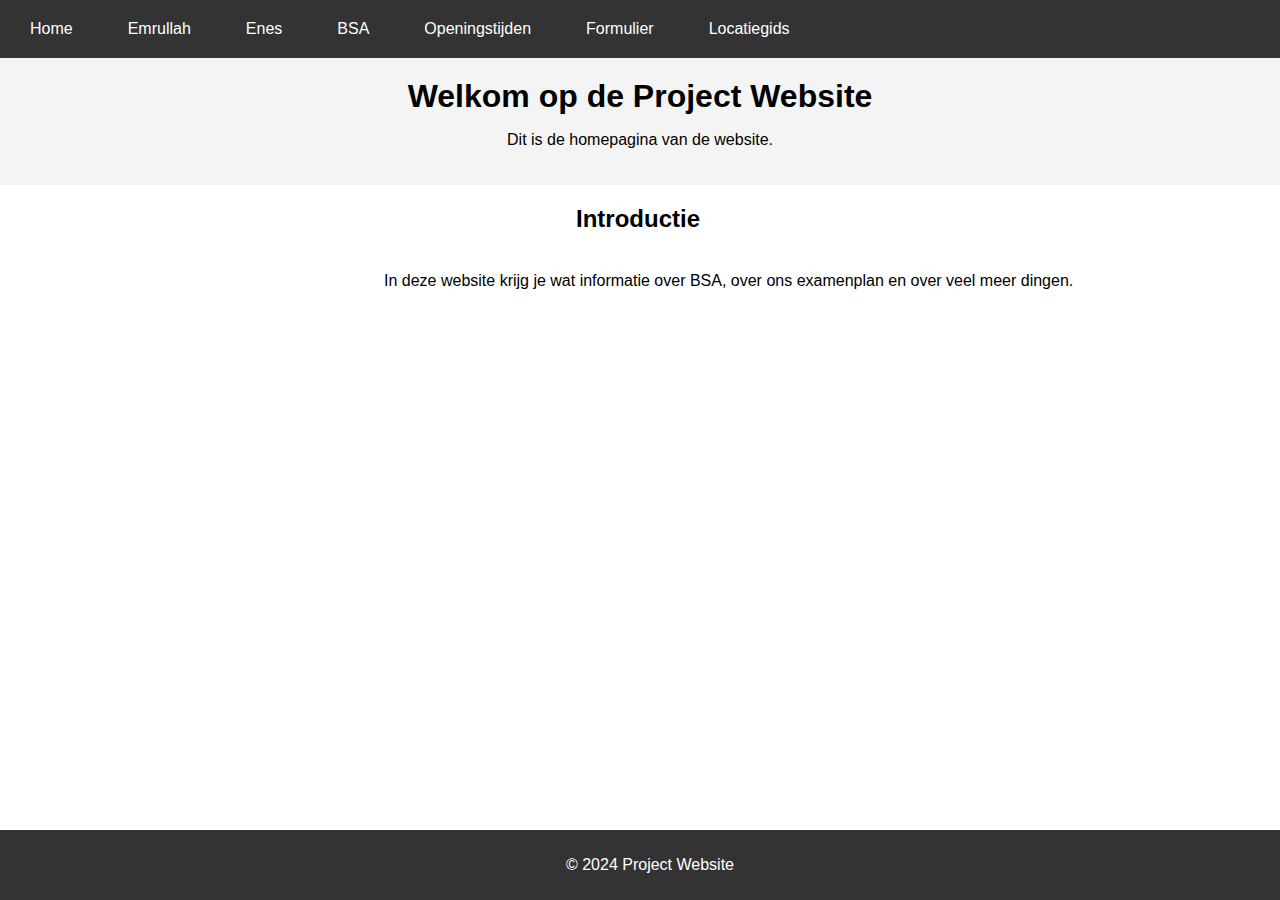
<file: index.html>
<!DOCTYPE html>
<html lang="nl">
<head>
    <meta charset="UTF-8">
    <meta name="viewport" content="width=device-width, initial-scale=1.0">
    <title>Project Website</title>
    <link rel="stylesheet" href="style.css">
</head>
<body>

    <!-- Menu -->
    <nav>
        <ul>
                <li><a href="index.html">Home</a></li>
                <li><a href="student-1.html">Emrullah</a></li>
                <li><a href="student-2.html">Enes</a></li>
                <li><a href="bsa.html">BSA</a></li>
                <li><a href="open.html">Openingstijden</a></li>
                <li><a href="formulier.html">Formulier</a></li>
                <li><a href="#">Locatiegids</a>
                <ul>
                    <li><a href="ziek.html">Ziekmelding</a></li>
                    <li><a href="kantine.html">Kantine</a></li>
                    <li><a href="kluisjes.html">Kluisjes</a></li>
                    <li><a href="bereik.html">Bereikbaarheid</a></li>
                </ul>
            </li>
        </ul>
    </nav>


    <!-- Home Page Content -->
    <header>
        <h1>Welkom op de Project Website</h1>
        <p>Dit is de homepagina van de website.</p>
    </header>

    <section>
        <h2 class="intro">Introductie</h2>
        <p class="par">In deze website krijg je wat informatie over BSA, over ons examenplan en over veel meer dingen.</p>
    </section>

    <footer>
        <p>&copy; 2024 Project Website</p>
    </footer>

</body>
</html>
</file>
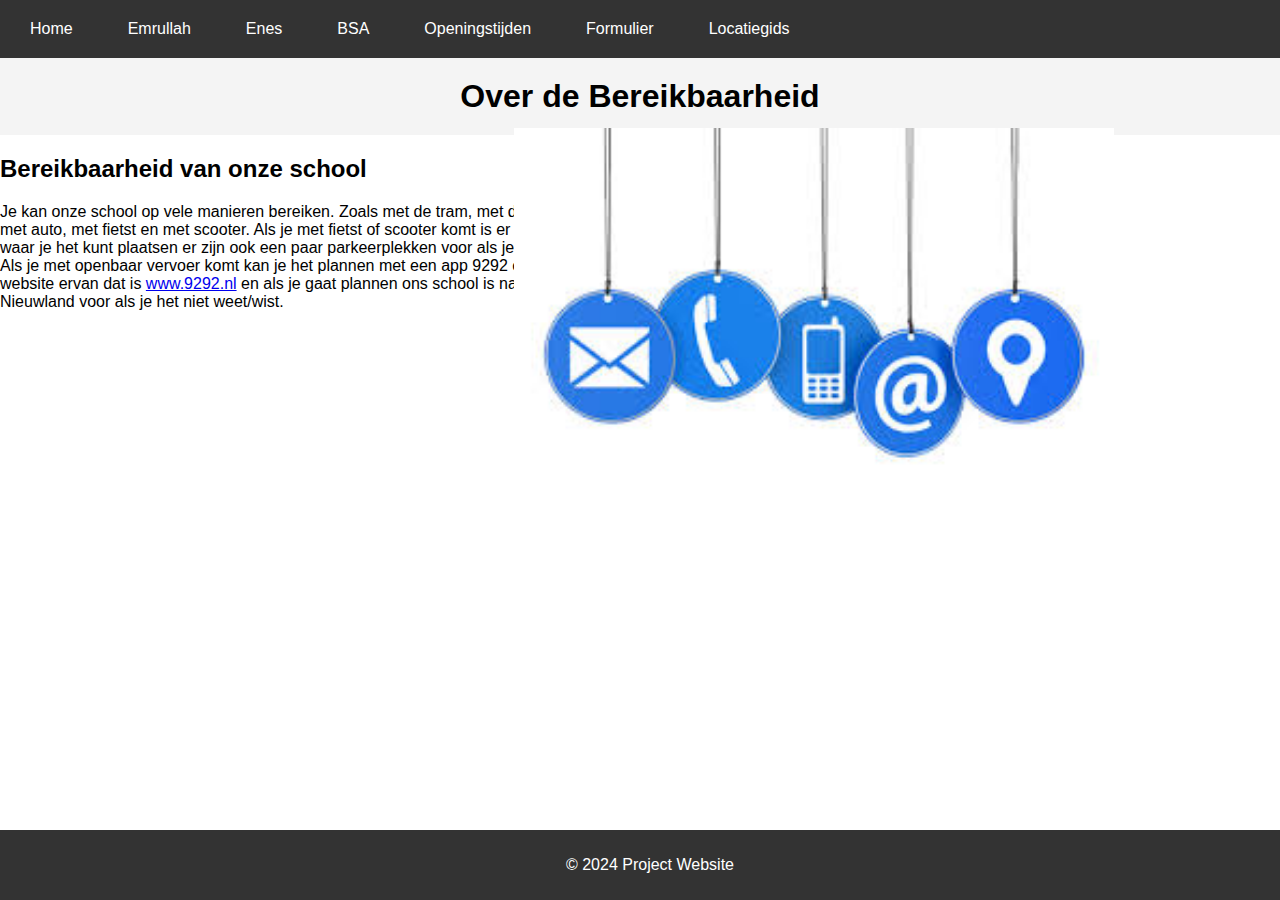
<file: bereik.html>
<!DOCTYPE html>
<html lang="nl">
<head>
    <meta charset="UTF-8">
    <meta name="viewport" content="width=device-width, initial-scale=1.0">
    <title>Tabel Voorbeeld</title>
    <link rel="stylesheet" href="style.css">
</head>
<body>

    <!-- Menu -->
    <!-- Menu -->
    <nav>
        <ul>
                <li><a href="index.html">Home</a></li>
                <li><a href="student-1.html">Emrullah</a></li>
                <li><a href="student-2.html">Enes</a></li>
                <li><a href="bsa.html">BSA</a></li>
                <li><a href="open.html">Openingstijden</a></li>
                <li><a href="formulier.html">Formulier</a></li>
                <li><a href="#">Locatiegids</a>
                <ul>
                    <li><a href="ziek.html">Ziekmelding</a></li>
                    <li><a href="kantine.html">Kantine</a></li>
                    <li><a href="kluisjes.html">Kluisjes</a></li>
                    <li><a href="bereik.html">Bereikbaarheid</a></li>
                </ul>
            </li>
        </ul>
    </nav>

    <!-- Content -->
    <header>
        <h1>Over de Bereikbaarheid</h1>
    </header>

    <section>
        <h2>Bereikbaarheid van onze school</h2>
        <p>Je kan onze school op vele manieren bereiken. Zoals met de tram, met de metro, <br>
        met auto, met fietst en met scooter. Als je met fietst of scooter komt is er een fietstenhok <br>
        waar je het kunt plaatsen er zijn ook een paar parkeerplekken voor als je met auto komt. <br>
        Als je met openbaar vervoer komt kan je het plannen met een app 9292 er is ook een <br>
        website ervan dat is <a target="_blank" href="https://www.9292.nl">www.9292.nl</a> en 
        als je gaat plannen ons school is naast station Schiedam <br>
        Nieuwland voor als je het niet weet/wist.</p>
    </section>
<img src="img/bereik.png" alt="bereikbaar foto" width="600px" height="400px">
    <footer>
        <p>&copy; 2024 Project Website</p>
    </footer>
</body>
</html>
</file>
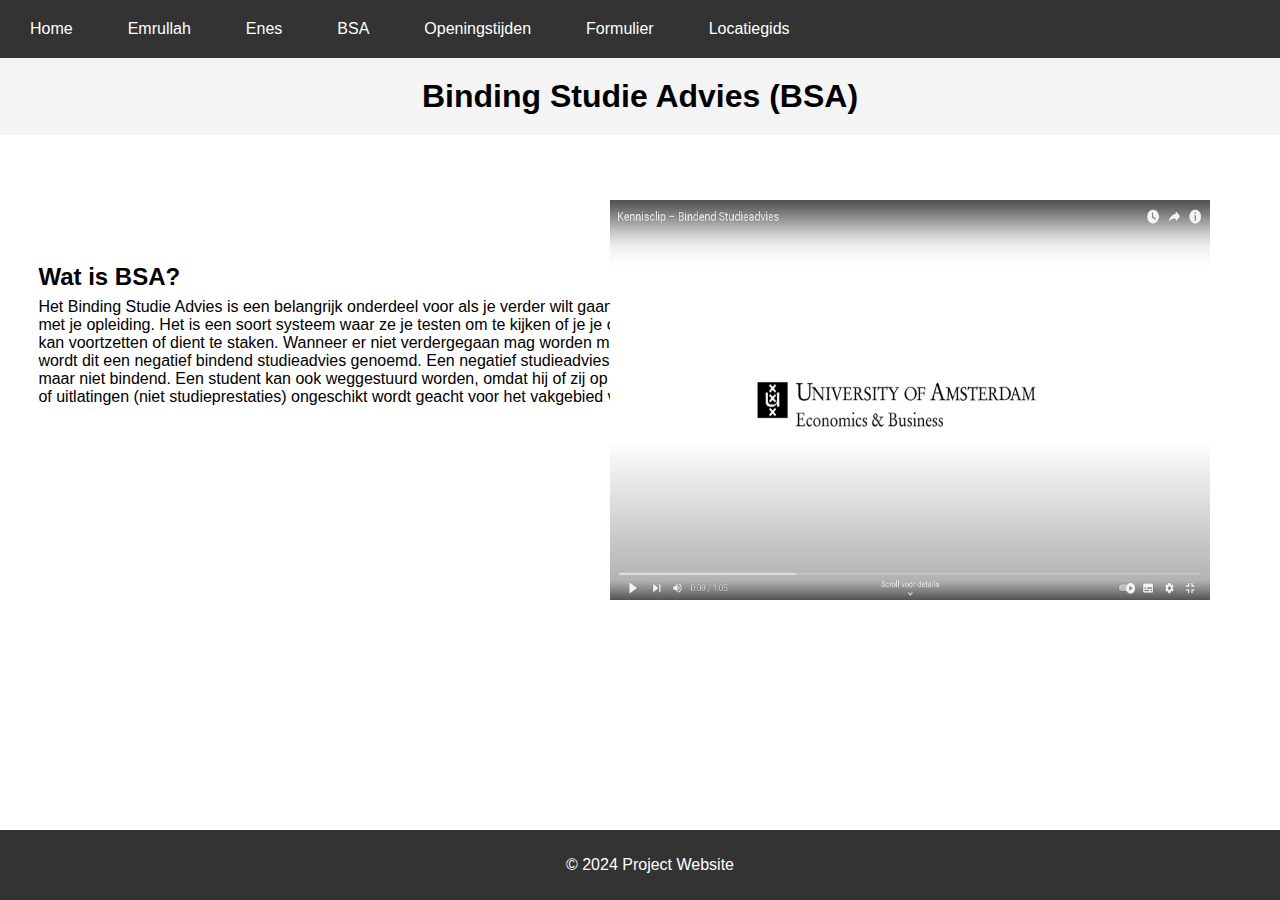
<file: bsa.html>
<!DOCTYPE html>
<html lang="nl">
<head>
    <meta charset="UTF-8">
    <meta name="viewport" content="width=device-width, initial-scale=1.0">
    <title>BSA Informatie</title>
    <link rel="stylesheet" href="style.css">
</head>
<body>

    <!-- Menu -->
    <nav>
        <ul>
                <li><a href="index.html">Home</a></li>
                <li><a href="student-1.html">Emrullah</a></li>
                <li><a href="student-2.html">Enes</a></li>
                <li><a href="bsa.html">BSA</a></li>
                <li><a href="open.html">Openingstijden</a></li>
                <li><a href="formulier.html">Formulier</a></li>
                <li><a href="#">Locatiegids</a>
                <ul>
                    <li><a href="ziek.html">Ziekmelding</a></li>
                    <li><a href="kantine.html">Kantine</a></li>
                    <li><a href="kluisjes.html">Kluisjes</a></li>
                    <li><a href="bereik.html">Bereikbaarheid</a></li>
                </ul>
            </li>
        </ul>
    </nav>

    <!-- Content -->
    <header>
        <h1>Binding Studie Advies (BSA)</h1>
    </header>

    <section>
        <h2 class="BSA">Wat is BSA?</h2>
        <p class="para">Het Binding Studie Advies is een belangrijk onderdeel voor als je verder wilt gaan  <br>
        met je opleiding. Het is een soort systeem waar ze je testen om te kijken of je je opleiding  <br>
        kan voortzetten of dient te staken. Wanneer er niet verdergegaan mag worden met de studie, <br>
        wordt dit een negatief bindend studieadvies genoemd. Een negatief studieadvies is vergelijkbaar, <br>
        maar niet bindend. Een student kan ook weggestuurd worden, omdat hij of zij op basis van gedrag <br>
        of uitlatingen (niet studieprestaties) ongeschikt wordt geacht voor het vakgebied van de opleiding</p>
    </section>
<a href="https://www.youtube.com/watch?v=dbpS2KCcEu0" target="_blank"><img class="bssa" src="img/bsa.png" alt="bsa video" height="400px" width="600px"> </a>

    <footer>
        <p>&copy; 2024 Project Website</p>
    </footer>

</body>
</html>
</file>
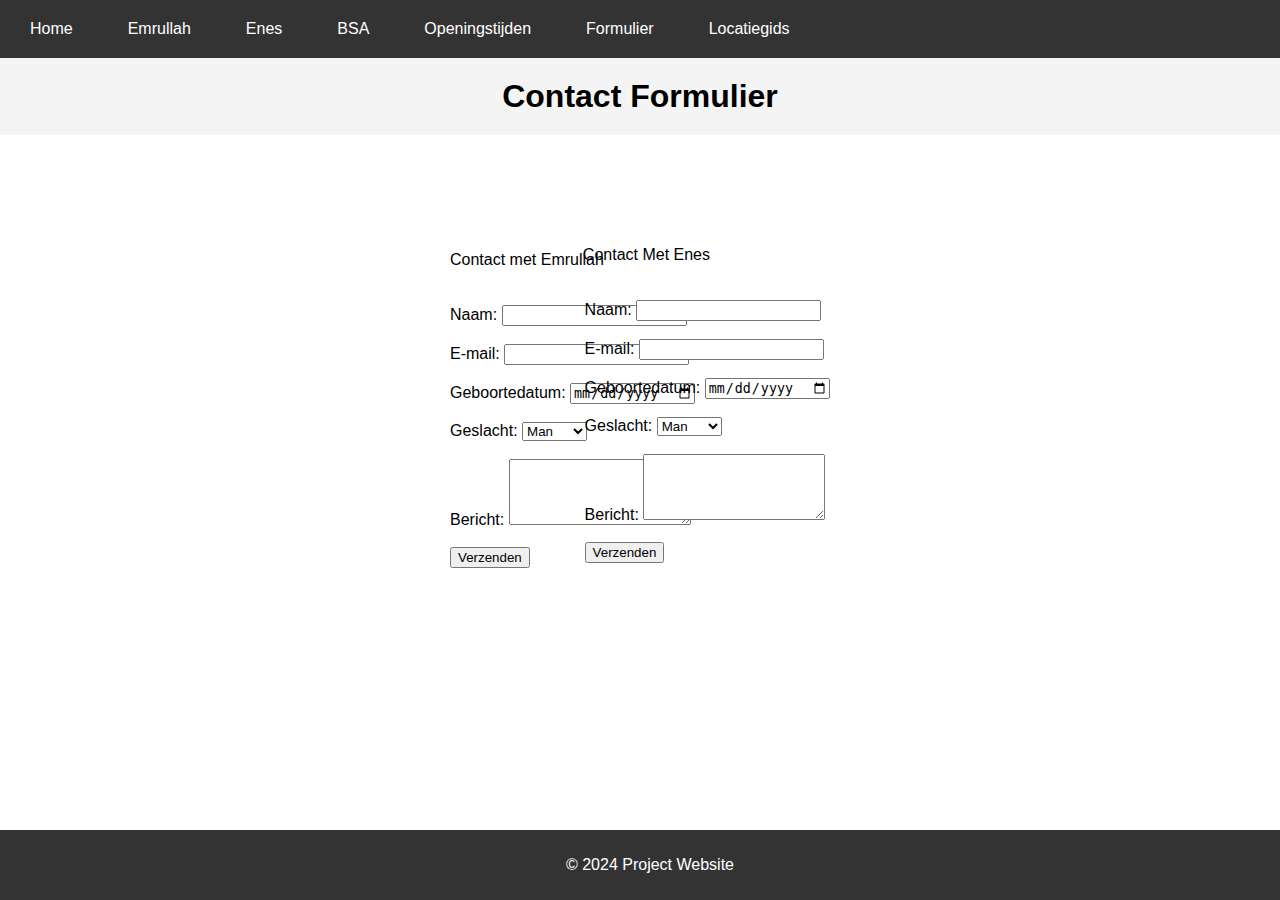
<file: formulier.html>
<!DOCTYPE html>
<html lang="nl">
<head>
    <meta charset="UTF-8">
    <meta name="viewport" content="width=device-width, initial-scale=1.0">
    <title>Contact Formulier</title>
    <link rel="stylesheet" href="style.css">
</head>
<body>


    <!-- Menu -->
    <nav>
        <ul>
                <li><a href="index.html">Home</a></li>
                <li><a href="student-1.html">Emrullah</a></li>
                <li><a href="student-2.html">Enes</a></li>
                <li><a href="bsa.html">BSA</a></li>
                <li><a href="open.html">Openingstijden</a></li>
                <li><a href="formulier.html">Formulier</a></li>
                <li><a href="#">Locatiegids</a>
                <ul>
                    <li><a href="ziek.html">Ziekmelding</a></li>
                    <li><a href="kantine.html">Kantine</a></li>
                    <li><a href="kluisjes.html">Kluisjes</a></li>
                    <li><a href="bereik.html">Bereikbaarheid</a></li>
                </ul>
            </li>
        </ul>
    </nav>

    <!-- Formulier Content -->
    <header>
        <h1>Contact Formulier</h1>
    </header>
<p class="emrull">Contact met Emrullah</p>
    <section class="emrul">
        <form action="#" method="post">
            <label for="naam">Naam:</label>
            <input type="text" id="naam" name="naam" required> <br> <br>

            <label for="email">E-mail:</label>
            <input type="email" id="email" name="email" required> <br> <br>

            <label for="geboortedatum">Geboortedatum:</label>
            <input type="date" id="geboortedatum" name="geboortedatum" required> <br> <br>

            <label for="geslacht">Geslacht:</label>
            <select id="geslacht" name="geslacht" required>
                <option value="man">Man</option>
                <option value="vrouw">Vrouw</option>
                <option value="anders">Anders</option>
            </select> <br> <br> 

            <label for="bericht">Bericht:</label>
            <textarea id="bericht" name="bericht" rows="4" required></textarea> <br> <br>

        

            <input type="submit" value="Verzenden">
        </form>
    </section>
    <p class="ennnes">Contact Met Enes</p>
<section class="ennes">
    <form action="path/to/your-server-side-script" method="post">
        <label for="name">Naam:</label>
        <input type="text" id="name" name="name" required><br> <br>

    
    
        <label for="email">E-mail:</label>
        <input type="email" id="email" name="email" required><br> <br>
    
        <label for="geboortedatum">Geboortedatum:</label>
        <input type="date" id="geboortedatum" name="geboortedatum" required> <br> <br>

        <label for="geslacht">Geslacht:</label>
        <select id="geslacht" name="geslacht" required>
            <option value="man">Man</option>
            <option value="vrouw">Vrouw</option>
            <option value="anders">Anders</option>
        </select> <br> <br> 

        <label for="message">Bericht:</label>
        <textarea id="message" name="message" rows="4" required></textarea><br> <br>
    
        <button type="submit">Verzenden</button>
    </form>
    
</section> 
<div class="foot">
    <p>&copy; 2024 Project Website</p>
</div>

</body>
</html>
</file>
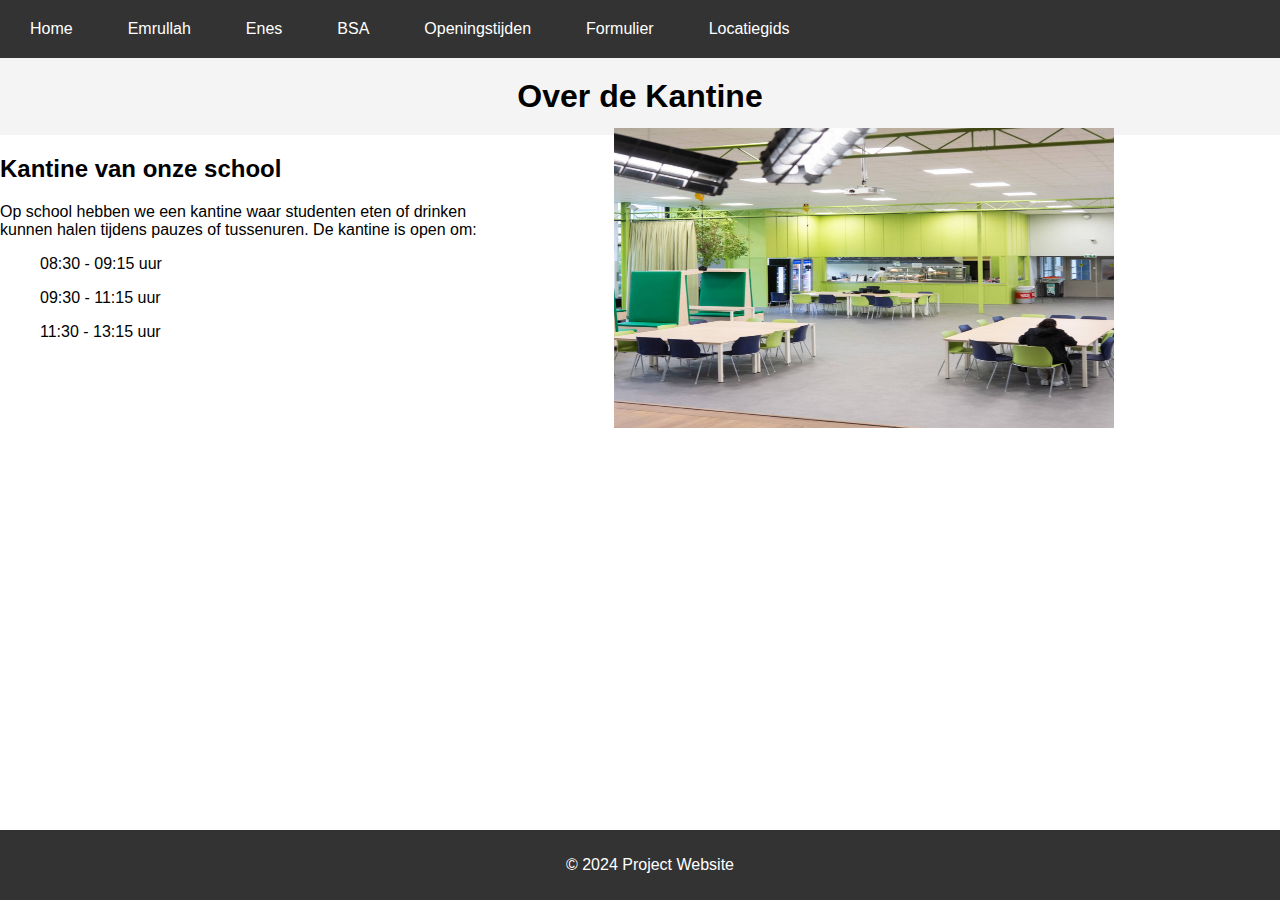
<file: kantine.html>
<!DOCTYPE html>
<html lang="nl">
<head>
    <meta charset="UTF-8">
    <meta name="viewport" content="width=device-width, initial-scale=1.0">
    <title>Tabel Voorbeeld</title>
    <link rel="stylesheet" href="style.css">
</head>
<body>

    <!-- Menu -->
    <nav>
        <ul>
                <li><a href="index.html">Home</a></li>
                <li><a href="student-1.html">Emrullah</a></li>
                <li><a href="student-2.html">Enes</a></li>
                <li><a href="bsa.html">BSA</a></li>
                <li><a href="open.html">Openingstijden</a></li>
                <li><a href="formulier.html">Formulier</a></li>
                <li><a href="#">Locatiegids</a>
                <ul>
                    <li><a href="ziek.html">Ziekmelding</a></li>
                    <li><a href="kantine.html">Kantine</a></li>
                    <li><a href="kluisjes.html">Kluisjes</a></li>
                    <li><a href="bereik.html">Bereikbaarheid</a></li>
                </ul>
            </li>
        </ul>
    </nav>


    <!-- Content -->
    <header>
        <h1>Over de Kantine</h1>
    </header>

    <section>
        <h2>Kantine van onze school</h2>
        <p>Op school hebben we een kantine waar studenten eten of drinken <br>
            kunnen halen tijdens pauzes of tussenuren. De kantine is open om:
            <ul>08:30 - 09:15 uur</ul>
            <ul>09:30 - 11:15 uur</ul>
            <ul>11:30 - 13:15 uur</ul> <br>
        </p>
    </section>
<img src="img/kantine.png" alt="kantine" width="500px" height="300px">
    <footer>
        <p>&copy; 2024 Project Website</p>
    </footer>
</body>
</html>
</file>
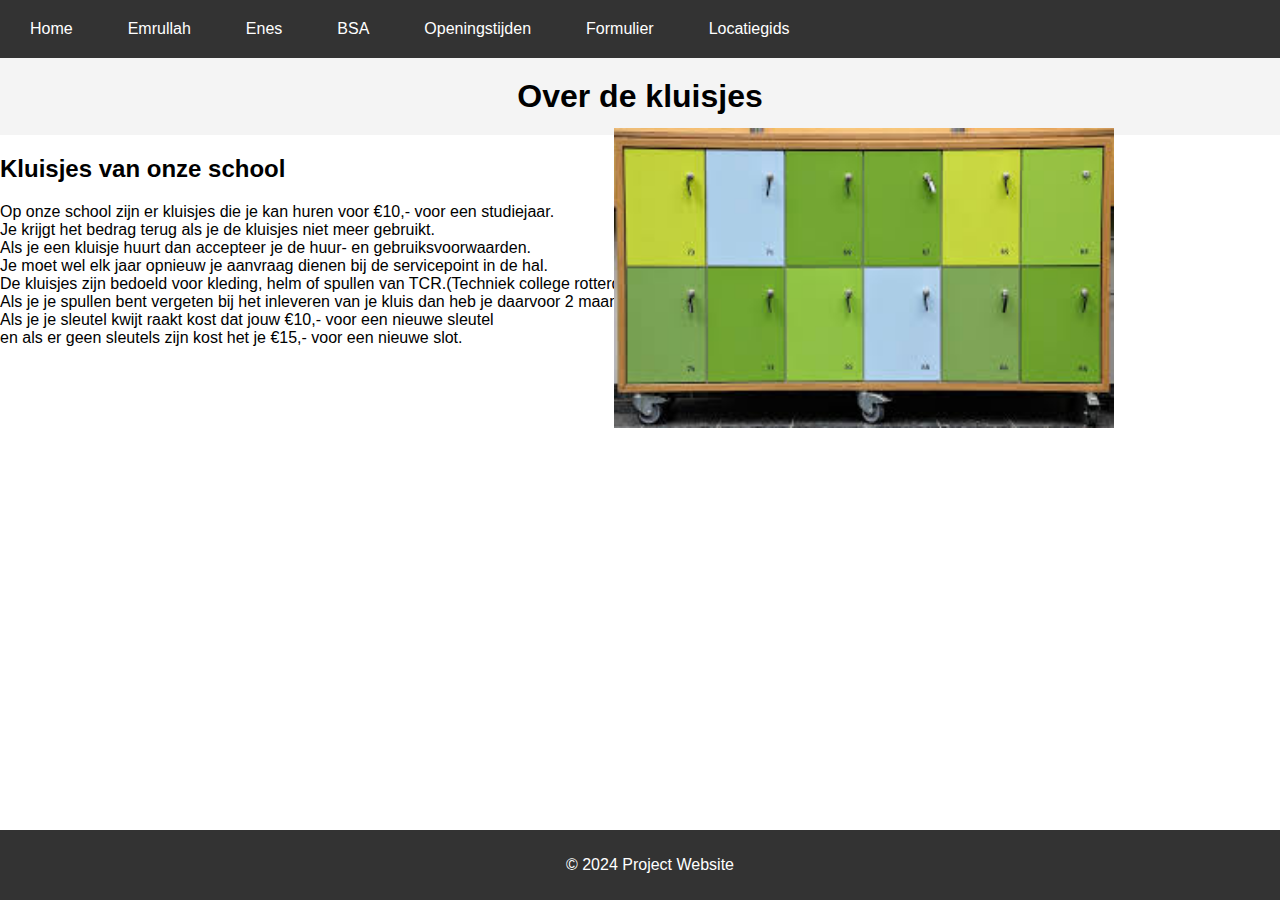
<file: kluisjes.html>
<!DOCTYPE html>
<html lang="nl">
<head>
    <meta charset="UTF-8">
    <meta name="viewport" content="width=device-width, initial-scale=1.0">
    <title>Tabel Voorbeeld</title>
    <link rel="stylesheet" href="style.css">
</head>
<body>

    <!-- Menu -->
    <nav>
        <ul>
                <li><a href="index.html">Home</a></li>
                <li><a href="student-1.html">Emrullah</a></li>
                <li><a href="student-2.html">Enes</a></li>
                <li><a href="bsa.html">BSA</a></li>
                <li><a href="open.html">Openingstijden</a></li>
                <li><a href="formulier.html">Formulier</a></li>
                <li><a href="#">Locatiegids</a>
                <ul>
                    <li><a href="ziek.html">Ziekmelding</a></li>
                    <li><a href="kantine.html">Kantine</a></li>
                    <li><a href="kluisjes.html">Kluisjes</a></li>
                    <li><a href="bereik.html">Bereikbaarheid</a></li>
                </ul>
            </li>
        </ul>
    </nav>

    <!-- Content -->
    <header>
        <h1>Over de kluisjes</h1>
    </header>

    <section>
        <h2>Kluisjes van onze school</h2>
        <p>Op onze school zijn er kluisjes die je kan huren voor €10,- voor een studiejaar. <br>
        Je krijgt het bedrag terug als je de kluisjes niet meer gebruikt. <br>
        Als je een kluisje huurt dan accepteer je de huur- en gebruiksvoorwaarden. <br>
        Je moet wel elk jaar opnieuw je aanvraag dienen bij de servicepoint in de hal. <br>
        De kluisjes zijn bedoeld voor kleding, helm of spullen van TCR.(Techniek college rotterdam.) <br>
        Als je je spullen bent vergeten bij het inleveren van je kluis dan heb je daarvoor 2 maanden tijd. <br>
        Als je je sleutel kwijt raakt kost dat jouw €10,- voor een nieuwe sleutel <br>
        en als er geen sleutels zijn kost het je €15,- voor een nieuwe slot.
        </p>
    </section>
<img src="img/kluisjes.png" alt="kluisjes" width="500px" height="300px">
    <footer>
        <p>&copy; 2024 Project Website</p>
    </footer>
</body>
</html>
</file>
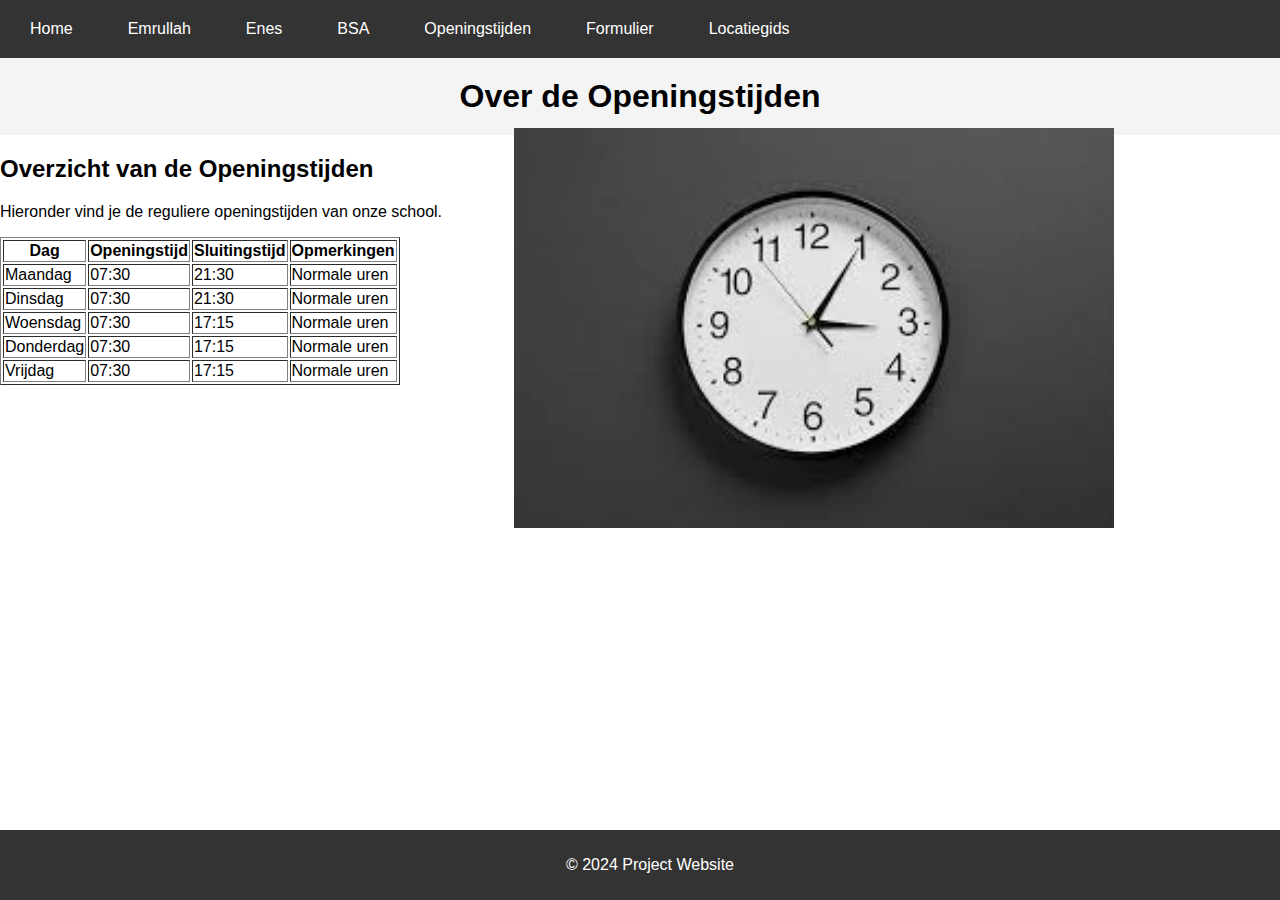
<file: open.html>
<!DOCTYPE html>
<html lang="nl">
<head>
    <meta charset="UTF-8">
    <meta name="viewport" content="width=device-width, initial-scale=1.0">
    <title>Openingstijden</title>
    <link rel="stylesheet" href="style.css">
</head>
<body>

    <!-- Menu -->
    <nav>
        <ul>
                <li><a href="index.html">Home</a></li>
                <li><a href="student-1.html">Emrullah</a></li>
                <li><a href="student-2.html">Enes</a></li>
                <li><a href="bsa.html">BSA</a></li>
                <li><a href="open.html">Openingstijden</a></li>
                <li><a href="formulier.html">Formulier</a></li>
                <li><a href="#">Locatiegids</a>
                <ul>
                    <li><a href="ziek.html">Ziekmelding</a></li>
                    <li><a href="kantine.html">Kantine</a></li>
                    <li><a href="kluisjes.html">Kluisjes</a></li>
                    <li><a href="bereik.html">Bereikbaarheid</a></li>
                </ul>
            </li>
        </ul>
    </nav>


    <!-- Openingstijden Content -->
    <header>
        <h1>Over de Openingstijden</h1>
    </header>

    <section>
        <h2>Overzicht van de Openingstijden</h2>
        <p>Hieronder vind je de reguliere openingstijden van onze school.</p>

        <!-- Tabel met Openingstijden -->
        <table border="1">
            <tr>
                <th>Dag</th>
                <th>Openingstijd</th>
                <th>Sluitingstijd</th>
                <th>Opmerkingen</th>
            </tr>
            <tr>
                <td>Maandag</td>
                <td>07:30</td>
                <td>21:30</td>
                <td>Normale uren</td>
            </tr>
            <tr>
                <td>Dinsdag</td>
                <td>07:30</td>
                <td>21:30</td>
                <td>Normale uren</td>
            </tr>
            <tr>
                <td>Woensdag</td>
                <td>07:30</td>
                <td>17:15</td>
                <td>Normale uren</td>
            </tr>
            <tr>
                <td>Donderdag</td>
                <td>07:30</td>
                <td>17:15</td>
                <td>Normale uren</td>
            </tr>
            <tr>
                <td>Vrijdag</td>
                <td>07:30</td>
                <td>17:15</td>
                <td>Normale uren</td>
            </tr>
        </table>
    </section>
<img src="img/klok.png" alt="klok" width="600px" height="400px">
    <footer>
        <p>&copy; 2024 Project Website</p>
    </footer>

</body>
</html>
</file>
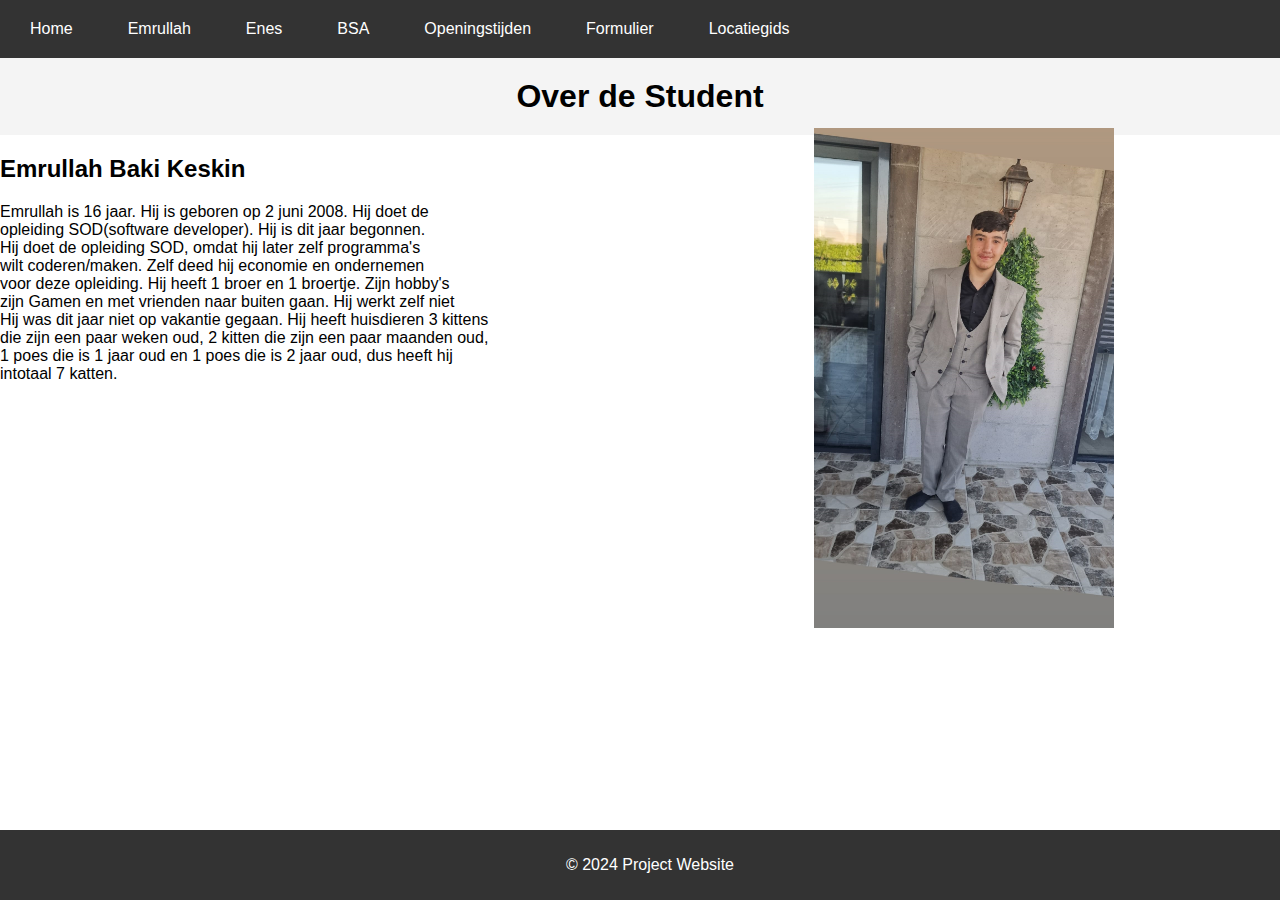
<file: student-1.html>
<!DOCTYPE html>
<html lang="nl">
<head>
    <meta charset="UTF-8">
    <meta name="viewport" content="width=device-width, initial-scale=1.0">
    <title>Over de Student</title>
    <link rel="stylesheet" href="style.css">
</head>
<body>

    <!-- Menu -->
    <nav>
        <ul>
                <li><a href="index.html">Home</a></li>
                <li><a href="student-1.html">Emrullah</a></li>
                <li><a href="student-2.html">Enes</a></li>
                <li><a href="bsa.html">BSA</a></li>
                <li><a href="open.html">Openingstijden</a></li>
                <li><a href="formulier.html">Formulier</a></li>
                <li><a href="#">Locatiegids</a>
                <ul>
                    <li><a href="ziek.html">Ziekmelding</a></li>
                    <li><a href="kantine.html">Kantine</a></li>
                    <li><a href="kluisjes.html">Kluisjes</a></li>
                    <li><a href="bereik.html">Bereikbaarheid</a></li>
                </ul>
            </li>
        </ul>
    </nav>


    <!-- Content -->
    <header>
        <h1>Over de Student</h1>
    </header>

    <section>
        <h2>Emrullah Baki Keskin</h2>
        <p>Emrullah is 16 jaar. Hij is geboren op 2 juni 2008. Hij doet de <br>
        opleiding SOD(software developer). Hij is dit jaar begonnen. <br>
        Hij doet de opleiding SOD, omdat hij later zelf programma's <br>
        wilt coderen/maken. Zelf deed hij economie en ondernemen <br>
        voor deze opleiding. Hij heeft 1 broer en 1 broertje. Zijn hobby's <br>
        zijn Gamen en met vrienden naar buiten gaan. Hij werkt zelf niet <br>
        Hij was dit jaar niet op vakantie gegaan. Hij heeft huisdieren 3 kittens <br>
        die zijn een paar weken oud, 2 kitten die zijn een paar maanden oud, <br>
        1 poes die is 1 jaar oud en 1 poes die is 2 jaar oud, dus heeft hij <br>
        intotaal 7 katten.</p>
        <img src="img/emrullah.png" alt="Student Foto" width="300px" height="500px">
    </section>

    <footer>
        <p>&copy; 2024 Project Website</p>
    </footer>

</body>
</html>
</file>
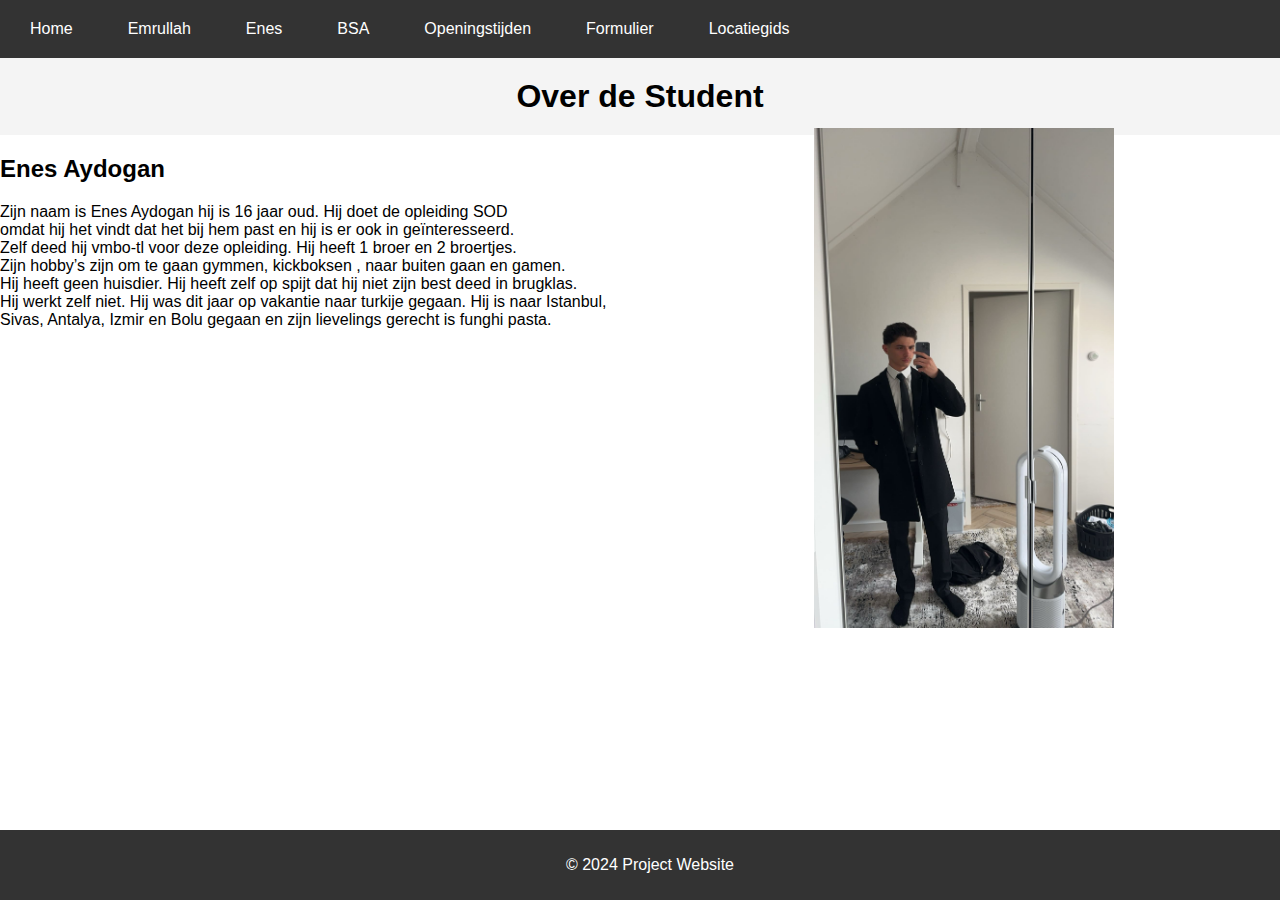
<file: student-2.html>
<!DOCTYPE html>
<html lang="nl">
<head>
    <meta charset="UTF-8">
    <meta name="viewport" content="width=device-width, initial-scale=1.0">
    <title>Over de Student</title>
    <link rel="stylesheet" href="style.css">
</head>
<body>

    <!-- Menu -->
    <nav>
        <ul>
                <li><a href="index.html">Home</a></li>
                <li><a href="student-1.html">Emrullah</a></li>
                <li><a href="student-2.html">Enes</a></li>
                <li><a href="bsa.html">BSA</a></li>
                <li><a href="open.html">Openingstijden</a></li>
                <li><a href="formulier.html">Formulier</a></li>
                <li><a href="#">Locatiegids</a>
                <ul>
                    <li><a href="ziek.html">Ziekmelding</a></li>
                    <li><a href="kantine.html">Kantine</a></li>
                    <li><a href="kluisjes.html">Kluisjes</a></li>
                    <li><a href="bereik.html">Bereikbaarheid</a></li>
                </ul>
            </li>
        </ul>
    </nav>


    <!-- Content -->
    <header>
        <h1>Over de Student</h1>
    </header>

    <section>
        <h2>Enes Aydogan</h2>
        <p>Zijn naam is Enes Aydogan hij is 16 jaar oud. Hij doet de opleiding SOD <br>
            omdat hij het vindt dat het bij hem past en hij is er ook in geïnteresseerd. <br>
            Zelf deed hij vmbo-tl voor deze opleiding. Hij heeft 1 broer en 2 broertjes. <br>
            Zijn hobby’s zijn om te gaan gymmen, kickboksen , naar buiten gaan en gamen. <br>
            Hij heeft geen huisdier. Hij heeft zelf op spijt dat hij niet zijn best deed in brugklas. <br>
            Hij werkt zelf niet. Hij was dit jaar op vakantie naar turkije gegaan. Hij is naar Istanbul, <br>
            Sivas, Antalya, Izmir en Bolu gegaan en zijn lievelings gerecht is funghi pasta.
            </p>
        <img src="./img/enes.png" alt="Student Foto" width="300px" height="500px">
    </section>

    <footer>
        <p>&copy; 2024 Project Website</p>
    </footer>

</body>
</html>
</file>
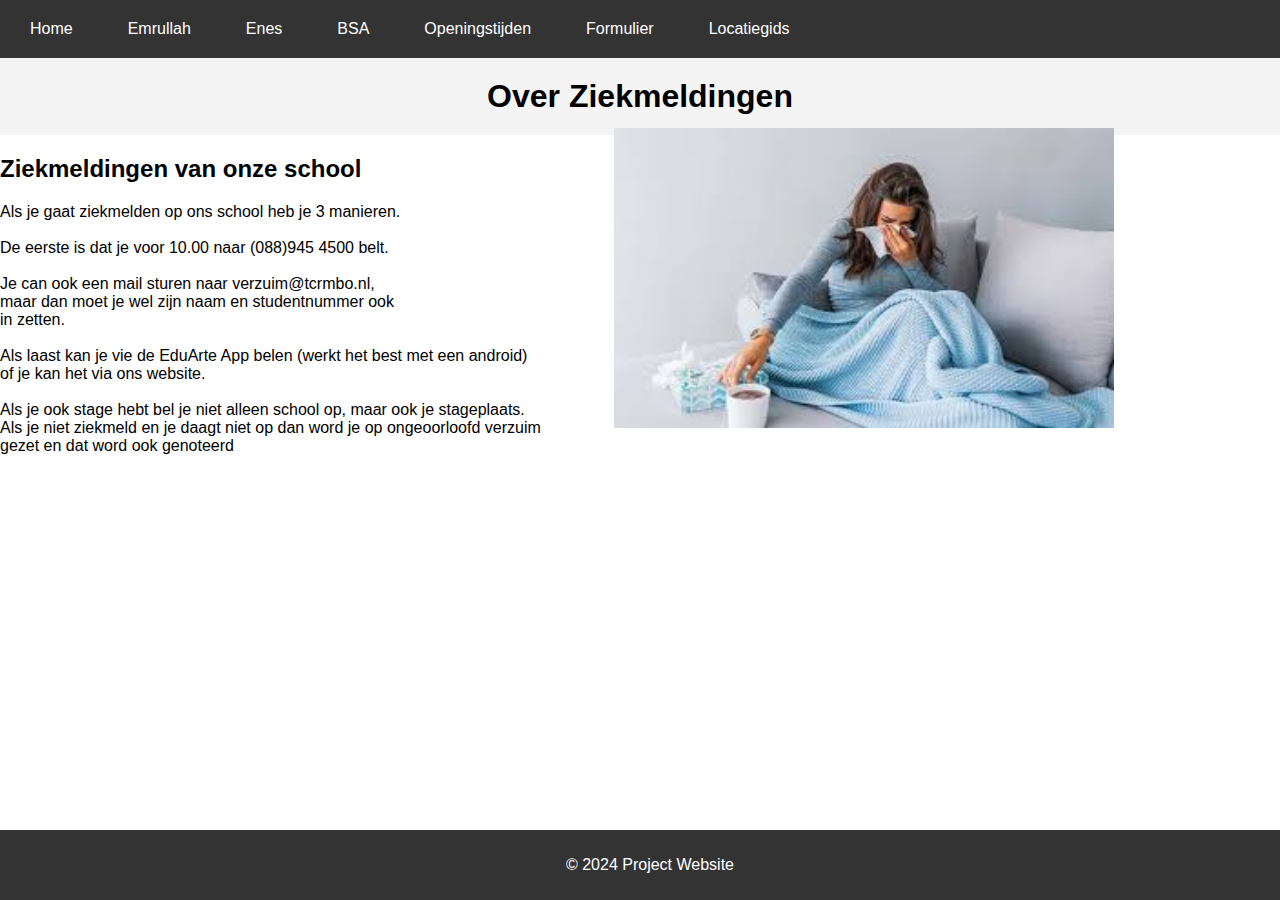
<file: ziek.html>
<!DOCTYPE html>
<html lang="nl">
<head>
    <meta charset="UTF-8">
    <meta name="viewport" content="width=device-width, initial-scale=1.0">
    <title>Tabel Voorbeeld</title>
    <link rel="stylesheet" href="style.css">
</head>
<body>

    <!-- Menu -->
    <nav>
        <ul>
                <li><a href="index.html">Home</a></li>
                <li><a href="student-1.html">Emrullah</a></li>
                <li><a href="student-2.html">Enes</a></li>
                <li><a href="bsa.html">BSA</a></li>
                <li><a href="open.html">Openingstijden</a></li>
                <li><a href="formulier.html">Formulier</a></li>
                <li><a href="#">Locatiegids</a>
                <ul>
                    <li><a href="ziek.html">Ziekmelding</a></li>
                    <li><a href="kantine.html">Kantine</a></li>
                    <li><a href="kluisjes.html">Kluisjes</a></li>
                    <li><a href="bereik.html">Bereikbaarheid</a></li>
                </ul>
            </li>
        </ul>
    </nav>


    <!-- Content -->
    <header>
        <h1>Over Ziekmeldingen</h1>
    </header>

    <section>
        <h2>Ziekmeldingen van onze school</h2>
        <p>Als je gaat ziekmelden op ons school heb je 3 manieren. <br> <br>
        De eerste is dat je voor 10.00 naar (088)945 4500 belt. <br> <br>
        Je can ook een mail sturen naar verzuim@tcrmbo.nl, <br>
        maar dan moet je wel zijn naam en studentnummer ook <br>
        in zetten. <br> <br>
        Als laast kan je vie de EduArte App belen (werkt het best met een android) <br>
        of je kan het via ons website. <br> <br>
        Als je ook stage hebt bel je niet alleen school op, maar ook je stageplaats. <br>
        Als je niet ziekmeld en je daagt niet op dan word je op ongeoorloofd verzuim <br>
        gezet en dat word ook genoteerd</p>
    </section>
<img src="img/ziek.png" alt="ziek" width="500px" height="300px">
    <footer>
        <p>&copy; 2024 Project Website</p>
    </footer>
</body>
</html>
</file>
<file: style.css>
/* Basis layout */
body {
    font-family: Arial, sans-serif;
    margin: 0;
    padding: 0;
}

nav {
    background-color: #333;
    padding: 10px;

}

nav ul {
    list-style: none;
    margin: 0;
    padding: 0;
    display: flex;
}

nav ul li {
    margin-right: 15px;
}

nav ul li a {
    color: white;
    text-decoration: none;
    padding: 5px 10px;
}

nav ul li a:hover {
    background-color: #555;
}

header {
    background-color: #f4f4f4;
    padding: 20px;
    text-align: center;
}

h1 {
    margin: 0;
}

section {
    padding: 0px;
}

footer {
    background-color: #333;
    color: white;
    text-align: center;
    padding: 10px;
    position: absolute;
    bottom: 0;
    width: 100%;
}
.foot{
    position: fixed;
    bottom: 0%;
    width: 100%;
    background-color: #333;
    color: white;
    text-align: center;
    padding: 10px;
    margin: 0px;
   
    
    width: 100%;
}

.intro{
    position: absolute;
    left: 45vw;
}
.par{
    position: absolute;
    left: 30vw;
    top: 20vw;
}
.BSA{
    position: absolute;
    left: 3vw;
    top: 19vw;
}
.para{
    position: absolute;
    left: 3vw;
    top: 22vw
}
img{
    position: absolute;
    right: 13vw;
    top: 10vw;
}
nav {
    background-color: #333;
    padding: 10px;
}

nav ul {
    list-style: none;
    margin: 0;
    padding: 0;
}

nav ul li {
    position: relative;
    display: inline-block;
}

nav ul li a {
    display: block;
    padding: 10px 20px;
    color: #fff;
    text-decoration: none;
}

nav ul li:hover {
    background-color: #444;
}

nav ul li ul {
    display: none;
    position: absolute;
    background: #444;
    padding: 0;
    margin: 0;
    list-style: none;
    min-width: 160px;
    z-index: 1;
}

nav ul li:hover ul {
    display: block;
}

nav ul li ul li a {
    padding: 10px 15px;
    color: #fff;
    background: #444;
}

nav ul li ul li a:hover {
    background: #555;
}
.bssa{
    position: absolute;
    right: 70px;
    top: 200px;
}
.ennes{
    position: absolute;
    right: 450px;
    top: 300px;
}
.ennnes{
    position: absolute;
    right: 570px;
    top: 230px;
}
.emrull{
    position: absolute;
    left: 450px;
    top: 235px;
}
.emrul{
    position: absolute;
    left: 450px;
    top: 305px;
}
</file>
